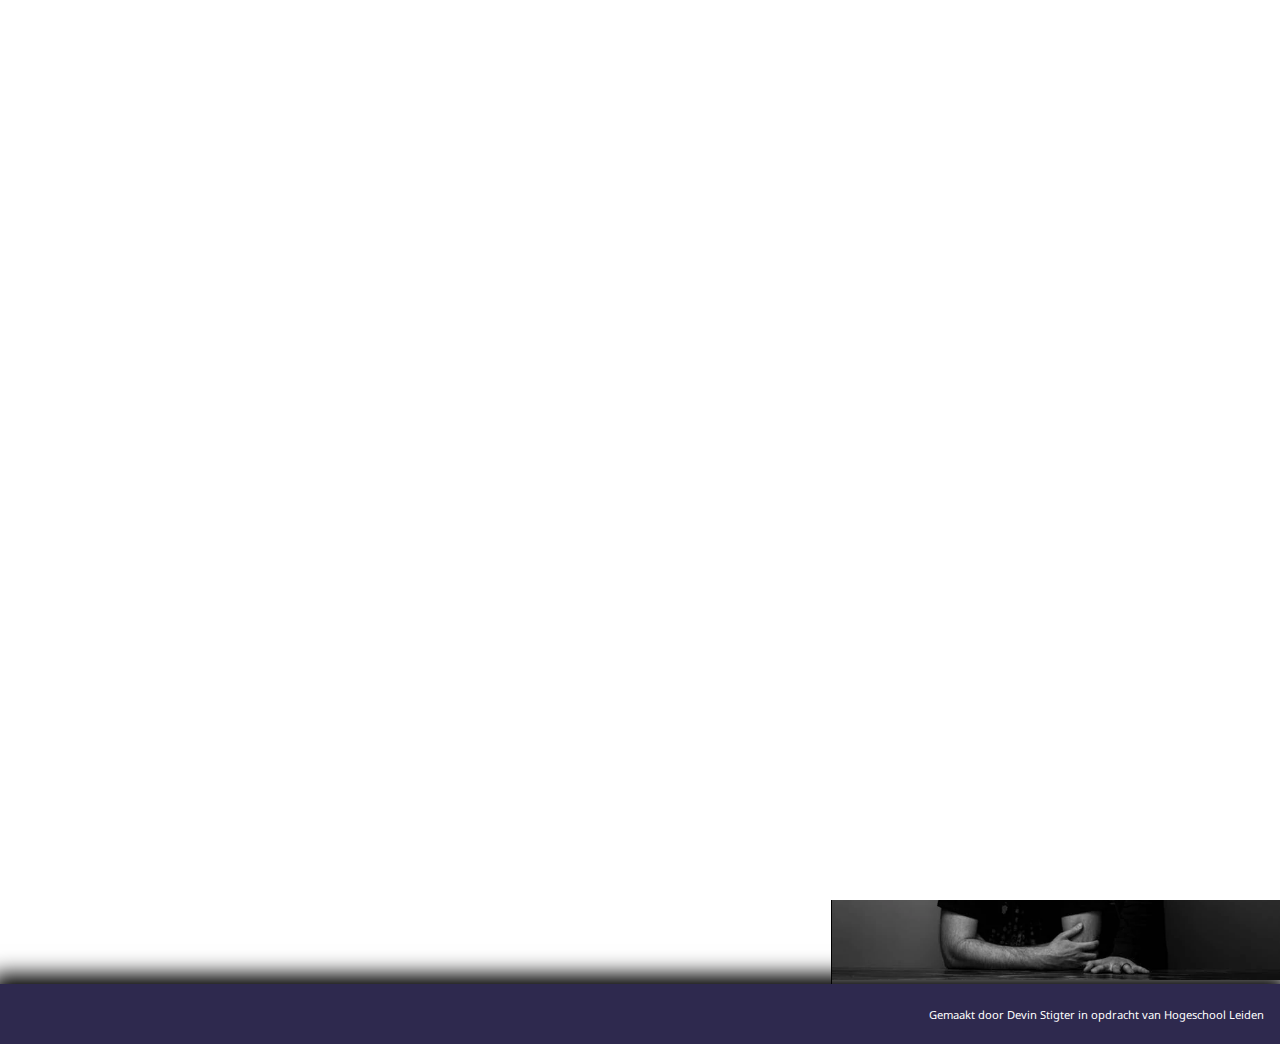
<file: index.html>
<!--Auteur: Devin Stigter -->
<!DOCTYPE html>
<html lang="en" dir="ltr">
  <head>
    <meta charset="utf-8">
    <meta name="viewport" content="width=device-width, initial-scale=1"/>
    <link href="https://fonts.googleapis.com/css2?family=Noto+Sans&display=swap" rel="stylesheet">
    <link rel="stylesheet" href="css/styles.css"/>
    <title>The (un)official website of Infected Mushroom!</title>
  </head>
  <body>
    <div class="fadeInOverlay1"></div>
    <div class="fadeInOverlay2"></div>
    <section class="headerBlock">
      <div class="overlay"></div>
      <figure>
        <img class="IMTitleCard" src="img/IMTitle.png" alt="Infected Mushroom">
      </figure>
    </section>
    <header>
      <nav>
        <ul class="navBarOptions">
          <li><a href="/contact.html">Contact</a></li>
          <li><a href="/about.html">About</a></li>
          <li><a href="/shop.html">Shop</a></li>
          <li><a href="/tours.html">Tours</a></li>
          <li><a class="activePage" href=".">Home</a></li>
        </ul>
        <a href="/index.html"><img class="navbarLogo" src="img/InfectedMushroomLogoWhite.png" alt="Infected Mushroom logo"></a>
      </nav>
    </header>
    <main>
      <section class="infoGrid">
        <h2 class="Home_InfoTitle"><b>What is Infected Mushroom?</b></h2>
        <p class="Home_InfoText">Infected Mushroom is an Israeli musical duo formed in Haifa in 1996 by producers Erez Eisen and Amit Duvdevani.
            They produce and perform psytrance, electronica, dream trance and psychedelic music.
            They are one of the best-selling groups in Israeli music history in terms of both domestic and international sales.
            <br><br>
            They employ a variety of musical sources, including acoustic guitars and complex synthesized basses.
            Their compositions often contain changes of drum beat and tempo.
            Infected Mushroom's live shows feature vocals and analogue instruments in performances that are set against a multimedia backdrop.</p>
        <figure class="Home_Image">
          <img class="IMDuoPicture" src="img/IMDuo.jpg" alt="Infected Mushroom Duo">
        </figure>
      </section>
    </main>
    <footer class="footerMain">
      <p>  Gemaakt door Devin Stigter in opdracht van Hogeschool Leiden </p>
    </footer>
    <script src="js/main.js"></script>
  </body>
</html>
</file>
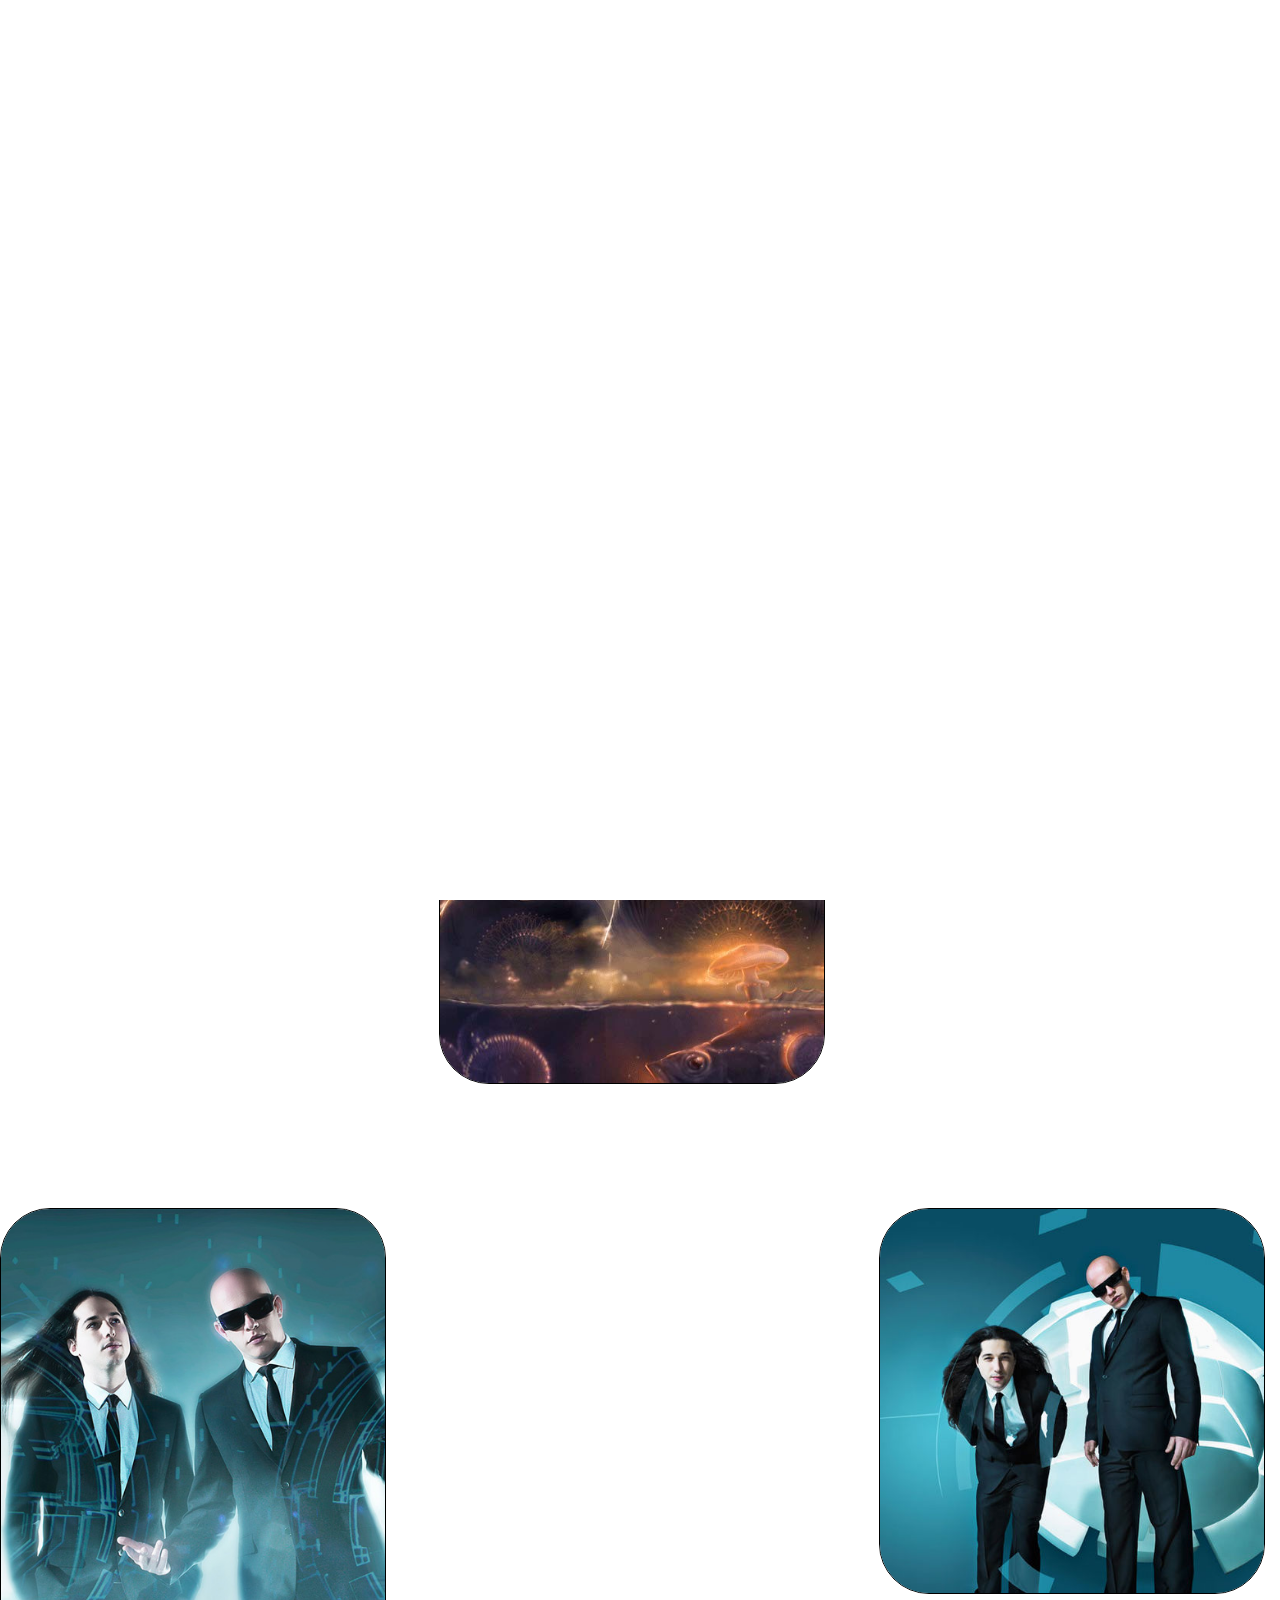
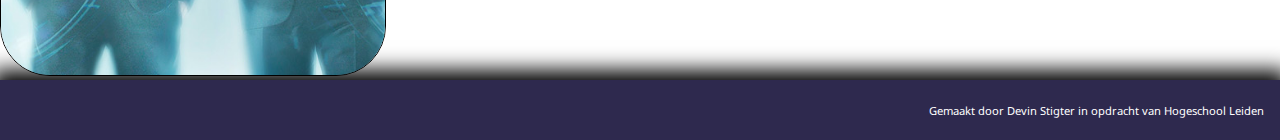
<file: about.html>
<!--Auteur: Devin Stigter -->
<!DOCTYPE html>
<html lang="en" dir="ltr">
  <head>
    <meta charset="utf-8">
    <meta name="viewport" content="width=device-width, initial-scale=1"/>
    <link href="https://fonts.googleapis.com/css2?family=Noto+Sans&display=swap" rel="stylesheet">
    <link rel="stylesheet" href="css/styles.css"/>
    <title>The (un)official website of Infected Mushroom!</title>
  </head>
  <body>
    <div class="fadeInOverlay1"></div>
    <div class="fadeInOverlay2"></div>
    <section class="headerBlock">
      <div class="overlay"></div>
      <figure>
        <img class="IMTitleCard" src="img/IMTitle.png" alt="Infected Mushroom">
      </figure>
    </section>
    <header>
      <nav>
        <ul class="navBarOptions">
          <li><a href="/contact.html">Contact</a></li>
          <li><a class="activePage" href="/about.html">About</a></li>
          <li><a href="/shop.html">Shop</a></li>
          <li><a href="/tours.html">Tours</a></li>
          <li><a href="/index.html">Home</a></li>
        </ul>
      </nav>
    </header>
    <main>
      <!--Bron: https://www.youtube.com/watch?v=RPUz8_bnTyw&ab_channel=WavesAudio -->
      <!--Bron: https://infected-mushroom.com/tour/ -->
      <!--Bron: https://www.songkick.com/festivals/2793164-nibirii/id/38652544-nibirii-festival-2021 -->
      <!--Bron: https://partyflock.nl/artist/20875/biography -->
      <article class="grid-container__about">
        <section class="artiest1">
          <h2 class="a-justifyContent" >Erez Eisen</h2>
          <p class="a-justifyContent aboutTekst">Erez Eisen is één van de twee artiesten van de band Infected Mushroom. Erez is opgegroeid in Israël, Kiryat Yam, waar hij sinds hij 5 jaar oud was klassieke muziek bestudeerde. In zijn jeugd heeft hij zelf ook nog in kleine bands gespeeld tot hij zijn huidige partner tegenkwam in 1996. Sindsdien zijn zij een duo gebleven. </p>
          <p class="a-justifyContent aboutTekst">Erez is voornamelijk de producer van het duo. Hij zorgt het meeste voor de beats en melodieën in de muziek. Toen ze net begonnen waren ze beide rond de 16 jaar. Het enige at e konden gebruiken was een oude computer en hele slechte speakers.</p>
        </section>
        <section class="aboutSectionFoto aboutFoto1">
          <figure>
            <img class="aboutFoto__img" src="img/aboutFoto1.jpg" alt="Een foto van het Infected Mushroom duo.">
          </figure>
        </section>
        <section class="artiest2">
          <h2 class="a-justifyContent" >Amit Duvdevani</h2>
          <p class="a-justifyContent aboutTekst" >Amit Duvdevani is de andere van het duo en wordt gezien als de vocalist van de twee. Samen met Erez opgegroeid in Israël en per toeval met elkaar in contact gekomen.</p>
          <p class="a-justifyContent aboutTekst">In 1996 begonnen ze met experimenteren en in 1997 kwam de naam van de band een beetje naar boven. Twee jaar later verscheen het eerste album van de band en toen wisten ze dat ze deze richting op wilden gaan qua muziekgenre. Pas na het tweede album traden ze elk weekend op en konden zij hiervan hun full-time baan maken.</p>
        </section>
        <section class="discography">
          <h2 class="a-justifyContent">Discografie </h2>
          <ul class="a-justifyContent">
            <li>The Gathering - 1 maart 1999</li>
            <li>Classical Mushroom - 20 juni 2000</li>
            <li>B.P. Empire - 1 maart 2001</li>
            <li>Converting Vegetarians - 9 april 2003</li>
            <li>IM the Supervisor - 10 september 2004</li>
            <li>Vicious Delicious - 26 maart 2007</li>
            <li>Legend of the Black Shawarma - 8 september 2009</li>
            <li>Army of Mushrooms - 8 mei 2012</li>
            <li>Converting Vegetarians II - 11 september 2015</li>
            <li>Return to the Sauce - 27 januari 2017</li>
            <li>Head of NASA and the 2 Amish Boys - 12 december 2018</li>
            <li>More Than Just a Name - 23 maart 2020</li>
          </ul>
        </section>
        <section class="aboutSectionFoto aboutFoto2">
          <figure>
            <img class="aboutFoto__img" src="img/aboutFoto2.jpg" alt="">
          </figure>
        </section>
        <section class="aboutSectionFoto aboutFoto3">
          <figure>
            <img class="aboutFoto__img" src="img/aboutFoto3.jpg" alt="">
          </figure>
        </section>
      </article>
    </main>
    <footer class="footerMain">
      <p> Gemaakt door Devin Stigter in opdracht van Hogeschool Leiden </p>
    </footer>
  <script src="js/main.js"></script>
  </body>
</html>
</file>
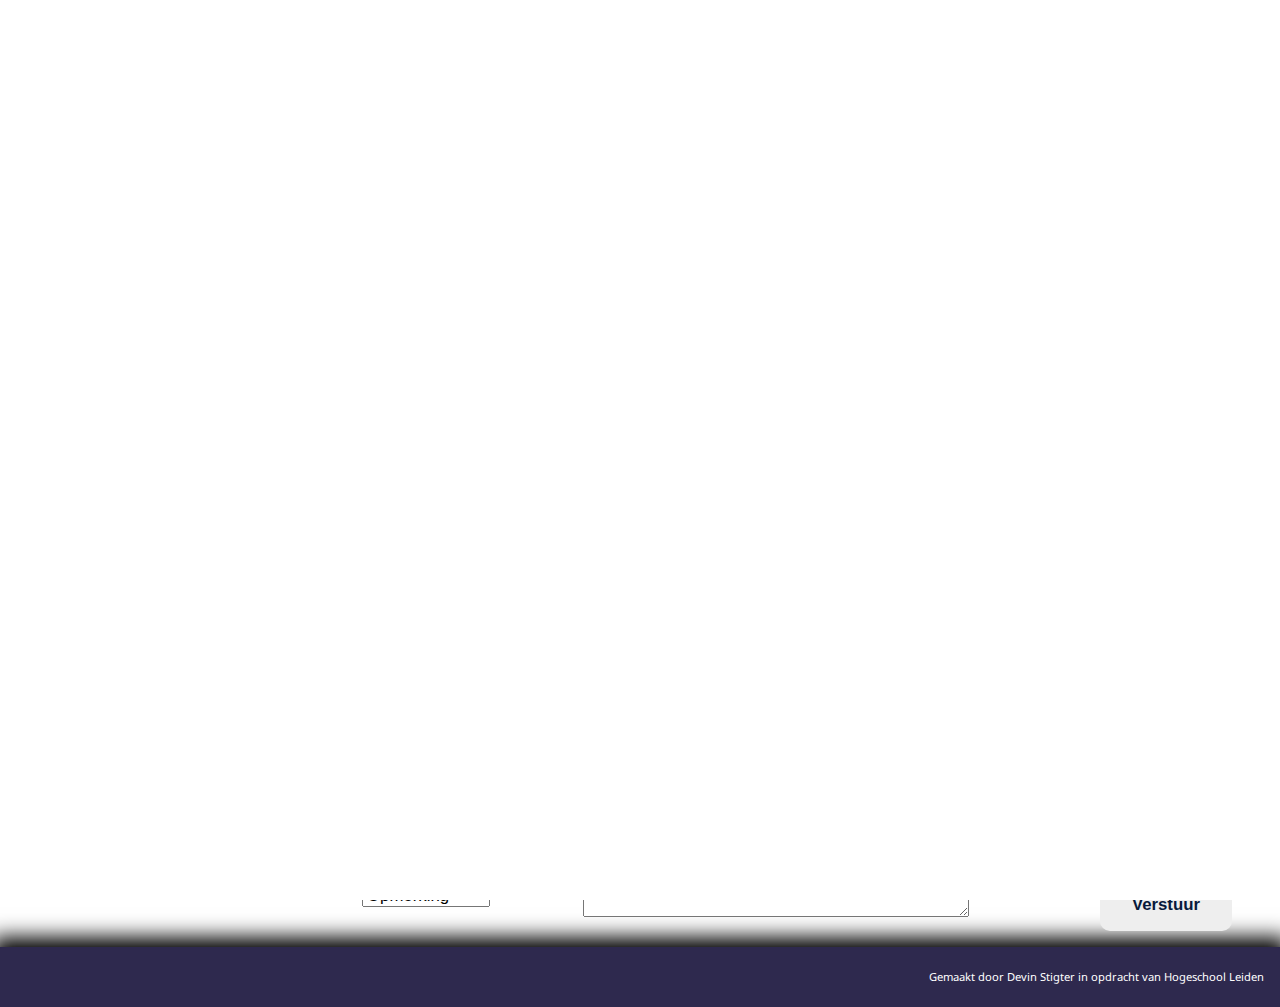
<file: contact.html>
<!--Auteur: Devin Stigter -->
<!DOCTYPE html>
<html lang="en" dir="ltr">
  <head>
    <meta charset="utf-8">
    <meta name="viewport" content="width=device-width, initial-scale=1"/>
    <link href="https://fonts.googleapis.com/css2?family=Noto+Sans&display=swap" rel="stylesheet">
    <link rel="stylesheet" href="css/styles.css"/>
    <title>The (un)official website of Infected Mushroom!</title>
  </head>
  <body>
    <div class="fadeInOverlay1"></div>
    <div class="fadeInOverlay2"></div>
    <section class="headerBlock">
      <div class="overlay"></div>
      <figure>
        <img class="IMTitleCard" src="img/IMTitle.png" alt="Infected Mushroom">
      </figure>
    </section>
    <header>
      <nav>
        <ul class="navBarOptions">
          <li><a class="activePage" href="/contact.html">Contact</a></li>
          <li><a href="/about.html">About</a></li>
          <li><a href="/shop.html">Shop</a></li>
          <li><a href="/tours.html">Tours</a></li>
          <li><a href="/index.html">Home</a></li>
        </ul>
      </nav>
    </header>
    <main>
      <article class="contact-form__container">
        <form class="contact-form__form" action="index.html" method="post">
          <section class="contact-form__section__name">
            <label id="naamLabel" for="name">Naam: </label>
            <input id="name" type="text" name="name">
          </section>
          <section class="contact-form__section__email">
            <label class="contact-form__email" id="emailLabel" for="emailInput">E-mail: </label>
            <input class="contact-form__email" id="emailInput" type="email" name="email">
          </section>
          <section class="contact-form__section__questionType">
            <label class="questionType" for="dropdown">Wat voor soort vraag wil je stellen: </label>
            <select id="dropdown" name="questionType">
              <option value="opmerking">Opmerking </option>
              <option value="vraag">Vraag </option>
              <option value="liefdesbrief">Liefdesbrief </option>
            </select>
          </section>
          <section class="contact-form__section__textarea">
            <textarea id="opmerking" name="opmerking" rows="8" cols="80"></textarea>
          </section>
          <section class="contact-form__section__button">
            <button class="IMbutton" type="button" name="button">Verstuur</button>
          </section>
        </form>
      </article>
    </main>
    <footer class="footerMain">
      <p>  Gemaakt door Devin Stigter in opdracht van Hogeschool Leiden </p>
    </footer>
    <script src="js/main.js"></script>
  </body>
</html>
</file>
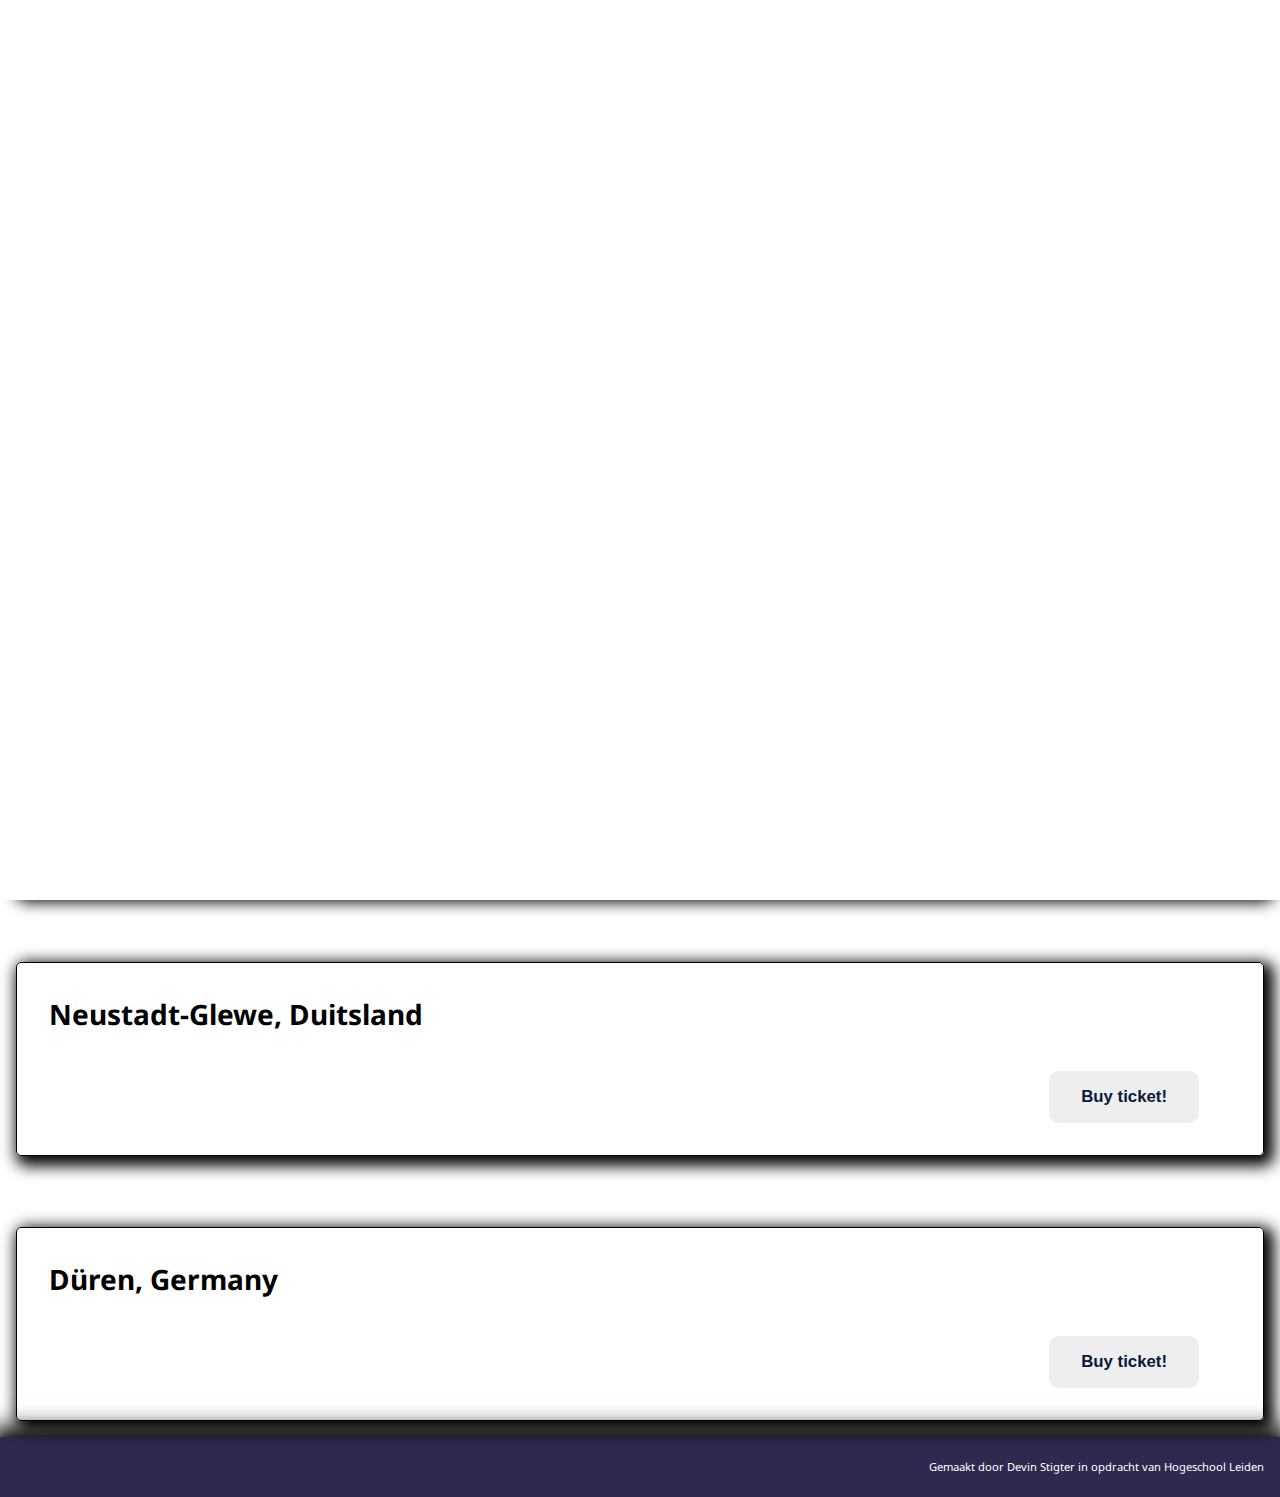
<file: tours.html>
<!--Auteur: Devin Stigter -->
<!DOCTYPE html>
<html lang="en" dir="ltr">
  <head>
    <meta charset="utf-8">
    <meta name="viewport" content="width=device-width, initial-scale=1"/>
    <link href="https://fonts.googleapis.com/css2?family=Noto+Sans&display=swap" rel="stylesheet">
    <link rel="stylesheet" href="css/styles.css"/>
    <title>The (un)official website of Infected Mushroom!</title>
  </head>
  <body>
    <div class="fadeInOverlay1"></div>
    <div class="fadeInOverlay2"></div>
    <section class="headerBlock">
      <div class="overlay"></div>
      <figure>
        <img class="IMTitleCard" src="img/IMTitle.png" alt="Infected Mushroom">
      </figure>
    </section>
    <header>
      <nav>
        <ul class="navBarOptions">
          <li><a href="/contact.html">Contact</a></li>
          <li><a href="/about.html">About</a></li>
          <li><a href="/shop.html">Shop</a></li>
          <li><a class="activePage" href="/tours.html">Tours</a></li>
          <li><a href="/index.html">Home</a></li>
        </ul>
      </nav>
    </header>
    <main>
      <article class="tourGrid">
        <section class="tourSection tour1">
          <h1>Moskou, Rusland</h1>
          <h2>15 Mei</h2>
          <button type="button" name="button" class="modal-button IMbutton">Buy ticket!</button>

          <section class="modal">
            <div class="modal-content">
              <div class="modal-header">
                <span class="closeButton">&times;</span>
                <h2>Moskou, Russia tickets</h2>
              </div>
              <div class="modal-body">
                <h3 class="modal-date">15 May</h3>
                <p class="modal-text">This dance event has been organised by the ACM in cooperation with Infected Mushroom to bring you the music experience of a lifetime, you cannot miss this! A festival hosting 4 seperate stages, with big names appearing such as Astrix, Infected Mushroom and Neelix!</p>
                <select class="modal-amount" name="ticketAmount">
                  <option value="1">1</option>
                  <option value="2">2</option>
                  <option value="3">3</option>
                  <option value="4">4</option>
                </select>
                <button class="ticket-button" type="button" name="button" onclick="ticketGekocht()">Buy!</button>
              </div>
            </div>
          </section>

        </section>
        <section class="tourSection tour2">
          <h1>Neustadt-Glewe, Duitsland</h1>
          <h2>7 juli</h2>
          <button type="button" name="button" class="modal-button IMbutton">Buy ticket!</button>

          <section class="modal">
            <div class="modal-content">
              <div class="modal-header">
                <span class="closeButton">&times;</span>
                <h2>Neustadt-Glewe, Germany tickets</h2>
              </div>
              <div class="modal-body">
                <h3 class="modal-date">15 May</h3>
                <p class="modal-text">Together with PsyTrance festival Europe comes a new show from Infected Mushroom, showing their new album! A festival hosting 4 seperate stages, with big names appearing such as Astrix, Infected Mushroom and Neelix!</p>
                <select class="modal-amount" name="ticketAmount">
                  <option value="1">1</option>
                  <option value="2">2</option>
                  <option value="3">3</option>
                  <option value="4">4</option>
                </select>
                <button class="ticket-button" type="button" name="button" onclick="ticketGekocht()">Buy!</button>
              </div>
            </div>
          </section>

        </section>
        <section class="tourSection tour3">
          <h1>Düren, Germany</h1>
          <h2>13 augustus</h2>
          <button type="button" name="button" class="modal-button IMbutton">Buy ticket!</button>

          <section class="modal">
            <div class="modal-content">
              <div class="modal-header">
                <span class="closeButton">&times;</span>
                <h2>Düren, Germany tickets</h2>
              </div>
              <div class="modal-body">
                <h3 class="modal-date">15 May</h3>
                <p class="modal-text">Together with PsyTrance festival Europe comes a new show from Infected Mushroom, showing their new album! A festival hosting 4 seperate stages, with big names appearing such as Astrix, Infected Mushroom and Neelix!</p>
                <select class="modal-amount" name="ticketAmount">
                  <option value="1">1</option>
                  <option value="2">2</option>
                  <option value="3">3</option>
                  <option value="4">4</option>
                </select>
                <button class="ticket-button" type="button" name="button" onclick="ticketGekocht()">Buy!</button>
              </div>
            </div>
          </section>

        </section>
      </article>
    </main>
    <footer class="footerMain">
      <p>  Gemaakt door Devin Stigter in opdracht van Hogeschool Leiden </p>
    </footer>
    <script src="js/main.js"></script>
  </body>
</html>
</file>
<file: css/styles.css>
/*---------------Main thingies----------*/
* {
  margin: 0;
  padding: 0;
}

html {
  height: 100%;
}

.container {
  min-height: 100%;
}

body {
  box-sizing: border-box;
  font-family: 'Noto Sans', sans-serif;
  font-size: 14px;
  height: 100%;
  background: #011638;  /* fallback for old browsers */
  background: -webkit-linear-gradient(to top, #011638, #2E294E);  /* Chrome 10-25, Safari 5.1-6 */
  background: linear-gradient(to top, #011638, #2E294E); /* W3C, IE 10+/ Edge, Firefox 16+, Chrome 26+, Opera 12+, Safari 7+ */
  background-attachment: fixed;
}

h2 {
  color: white;
  font-size: 200%;
}

p {
  color: white;
}

/*Website startup Overlay*/
.fadeInOverlay1 {
  width: 100vw;
  height: 50vh;
  position: fixed;
  top: 0;
  z-index: 1;
  background-color: white;
  animation-name: fadeInOverlay1;
  animation-duration: 0.8s;
  animation-delay: 0.5s;
  animation-iteration-count: 1;
  animation-timing-function: ease-in-out;
  animation-fill-mode: forwards;
}

.fadeInOverlay2 {
  width: 100vw;
  height: 50vh;
  position: fixed;
  bottom: 0;
  z-index: 1;
  background-color: white;
  animation-name: fadeInOverlay2;
  animation-duration: 0.8s;
  animation-delay: 0.5s;
  animation-iteration-count: 1;
  animation-timing-function: ease-in-out;
  animation-fill-mode: forwards;
}

/*------------Header stuff---------------*/
.headerBlock {
  position: relative;
  width: 100%;
  height: 70vh;
  background: url("../img/IMAlbumCover.jpg");
  background-repeat: no-repeat;
  background-size: cover;
}

.IMTitleCard {
  display: block;
  position: absolute;
  top: 20vh;
  left: 50%;
  transform: translateX(-50%);
  z-index: 2;
  object-fit: cover;
}

.overlay {
  color: black;
  width: 100%;
  height: 70vh;
  background-color: black;
  opacity: 0.2;
  animation-name: overlayBreathing;
  animation-duration: 8s;
  animation-iteration-count: infinite;
}

.IMbutton {
  float: right;
  background-color: #eeeeee;
  color: #08193B;
  font-weight: bold;
  font-size: 120%;
  border: none;
  border-radius: 10px;
  padding: 1rem 2rem;
  text-decoration: none;
  margin-right: 2rem;
}

.IMbutton:hover{
  background-color: #08193B;
  color: #eeeeee;
  border: 1px solid white;
}

/*----------------Main--------------------*/
.infoGrid {
  display: grid;
  grid-template-columns: repeat(6, auto);
  grid-template-rows: repeat(4, auto);
  grid-template-areas:
    'infoTitle infoTitle infoTitle infoTitle infoImage infoImage'
    'infoText infoText infoText infoText infoImage infoImage'
    'infoText infoText infoText infoText infoImage infoImage'
    'infoText infoText infoText infoText infoImage infoImage';
  grid-column-gap: 5vw;
  grid-row-gap: 5vw;
}

.Home_InfoTitle {
  text-align: center;
  grid-area: infoTitle;
  margin-top: 1rem;
}

.Home_InfoText {
  text-align: center;
  grid-area: infoText;
  margin-left: 30px;
  margin-right: 30px;
  margin-bottom: 20px;
  margin-top: -20px;
}

.Home_Image {
  grid-area: infoImage;
  border-left: 1px solid black;
}

.IMDuoPicture{
  width: 35vw;
}

/*------------Shopping-grid--------------*/
.shopGrid {
  display: grid;
  grid-template-columns: repeat(3, 1fr);
  grid-template-rows: repeat(6, 1fr);
  grid-template-areas:
    'shopItem1 shopItem2 shopItem3'
    'shopItem1 shopItem2 shopItem3'
    'shopItem1 shopItem2 shopItem3'
    'shopItem4 shopItem5 shopItem6'
    'shopItem4 shopItem5 shopItem6'
    'shopItem4 shopItem5 shopItem6';
  grid-column-gap: 0px;
  grid-row-gap: 0px;
}

.shopGrid > div {
  text-align: center;
  padding: 10px;
}

.shopItemFigure{
  transition: 0.2s;
}

.shopItemFigure:hover{
  transform: scale(1.1);
}

.shopItemFigure > img {
    height: 200px;
    width: auto;
    padding: 20px;
    border-radius: 40px;
}

.shopItem{
  text-align: center;
  padding: 10px;
  color: white;
}

.shopItem1 {
  grid-area: shopItem1;
  border-right: 1px solid white;
  border-bottom: 1px solid white;
}

.shopItem2 {
  grid-area: shopItem2;
}

.shopItem3 {
  grid-area: shopItem3;
  border-left: 1px solid white;
  border-bottom: 1px solid white;
}

.shopItem4 {
  grid-area: shopItem4;
}

.shopItem5 {
  grid-area: shopItem5;
  border-top: 1px solid white;
  border-left: 1px solid white;
  border-right: 1px solid white;
}

.shopItem6 {
  grid-area: shopItem6;
}

@media only screen and (max-width: 1000px) {
  .shopItemFigure > img {
      height: auto;
      width: 30vw;
  }

  .shopGrid {
    display: grid;
    grid-template-columns: repeat(2, 1fr);
    grid-template-rows: repeat(9, 1fr);
    grid-template-areas:
      'shopItem1 shopItem2'
      'shopItem1 shopItem2'
      'shopItem1 shopItem2'
      'shopItem3 shopItem4'
      'shopItem3 shopItem4'
      'shopItem3 shopItem4'
      'shopItem5 shopItem6'
      'shopItem5 shopItem6'
      'shopItem5 shopItem6';
    grid-column-gap: 0px;
    grid-row-gap: 0px;
  }

  .shopItem3{
    border-left: 0;
    border-bottom: 0;
  }

  .shopItem4 {
    border-left: 1px solid white;
    border-bottom: 1px solid white;
    border-top: 1px solid white;
  }

  .shopItem5{
    border-left: 0;
  }
}


/*------------Contact Grid--------------*/
.contact-form__form {
  display: grid;
  grid-template-columns: auto auto auto;
  grid-template-rows: 1fr 1fr 1fr;
  grid-template-areas:
    "naam invulvak ."
    "email invulvak ."
    "vraagType invulvak knop";
  padding: 1rem;
  gap: 3vw 3vw;
}

.contact-form__section__name{
  grid-area: naam;
}

.contact-form__section__email{
  grid-area: email;
}

.contact-form__section__questionType{
  grid-area: vraagType;
}

.contact-form__section__textarea{
  grid-area: invulvak;
  margin: 1rem;
}

.contact-form__section__textarea > textarea{
  width: 30vw;
  height: 100%;
}

.contact-form__section__button{
  grid-area: knop;
}

.contact-form__form > section > label{
  color: white;
  font-size: 150%;
}

.contact-form__form > section > input{
  width: 20vw;
  height: 1.5rem;
}

.contact-form__form > section > select{
  width: 10vw;
  font-size: 120%;
}

@media only screen and (max-width: 1000px){
  .contact-form__form {
    display: grid;
    grid-template-columns: auto auto;
    grid-template-rows: 1fr 1fr 1fr 1fr;
    grid-template-areas:
      "naam invulvak "
      "email invulvak "
      "vraagType invulvak"
      ". knop";
    gap: 2vw 2vw;
  }
}

@media only screen and (max-width: 600px){
  .contact-form__form > section > label{
    font-size: 100%;
  }

  .contact-form__form > section > input{
    width: 30vw;
    height: 1rem;
  }

  .contact-form__form > section > select{
    width: 15vw;
    font-size: 80%;
  }
}
/*-------------About Grid---------------*/
.grid-container__about {
  display: grid;
  grid-template-columns: 1fr 1fr 1fr;
  grid-template-rows: 1fr 1fr;
  gap: 3vw 3vw;
  grid-template-areas:
    "artiest1 aboutFoto1 artiest2"
    "aboutFoto2 discography aboutFoto3";
  padding-top: 1rem;
}

.artiest1 { grid-area: artiest1; }

.aboutFoto1 { grid-area: aboutFoto1; }

.artiest2 { grid-area: artiest2; }

.discography { grid-area: discography; }

.aboutFoto2 { grid-area: aboutFoto2; }

.aboutFoto3 { grid-area: aboutFoto3; }

.aboutFoto__img{
  height: auto;
  width: 30vw;
  object-fit: cover;
  border-radius: 50px;
  border: 1px solid black;
}

.grid-container__about > section > h2{
  margin-bottom: 1rem;
}

.aboutTekst{
  padding-left: 1rem;
  font-size: 110%;
}

.discography > ul{
  display: block;
  padding-left: 2rem;
  color: white;
  font-family: monospace;
}

@media only screen and (max-width: 1000px){
  .grid-container__about {
    grid-template-columns: 1fr 1fr;
    grid-template-rows: 1fr 1fr 1fr;
    gap: 3vw 3vw;
    grid-template-areas:
      "artiest1 aboutFoto1"
      "aboutFoto2 artiest2"
      "discography aboutFoto3";
    padding-top: 1rem;
  }

  .aboutSectionFoto{
    text-align: center;
  }

  .aboutFoto__img{
    width: 40vw;
  }


}

@media only screen and (max-width: 600px){
  .grid-container__about {
    grid-template-columns: 1fr 1fr;
    grid-template-rows: auto auto auto;
    gap: 3vw 3vw;
    grid-template-areas:
      "artiest1 aboutFoto1"
      "aboutFoto2 artiest2"
      "discography aboutFoto3";
    padding-top: 1rem;
  }
}

/*-------------Tour Grid-----------------*/
.tourGrid{
  display: grid;
  grid-template-columns: 1fr;
  grid-template-rows: 1fr 1fr 1fr;
  gap: 3vw 3vw;
  grid-template-areas:
    "tour1"
    "tour2"
    "tour3";
}

.tour1{
  grid-area: tour1;
}

.tour2{
  grid-area: tour2;
}

.tour3{
  grid-area: tour3;
}

.tourSection{
  padding: 2rem;
  margin: 1rem;
  border: 1px solid black;
  border-radius: 5px;
  box-shadow: 5px 5px 15px 5px #000000;
}

/*--------Tour modals--------------*/
.modal {
    display: none;
    position: fixed;
    z-index: 1;
    padding-top: 100px;
    left: 0;
    top: 0;
    width: 100%;
    height: 100%;
    overflow: auto;
    background-color: rgba(0,0,0,0.4);
}

/* Modal Content */
.modal-content {
    position: relative;
    background-color: #fefefe;
    margin: auto;
    padding: 0;
    border: 1px solid black;
    width: 80%;
    box-shadow: 0 4px 8px 0 rgba(0,0,0,0.2),0 6px 20px 0 rgba(0,0,0,0.19);
    animation-name: animatetop;
    animation-duration: 0.4s;
    border-radius: 20px;
}

.closeButton {
    color: white;
    float: right;
    font-size: 28px;
    font-weight: bold;
}

.closeButton:hover, .closeButton:focus {
    color: #000;
    text-decoration: none;
    cursor: pointer;
}

.modal-header {
    padding: 2px 16px;
    background-color: #69306D;
    color: white;
    border-radius: 20px 20px 0 0;
}

.modal-body {
  padding: 1rem 1rem 2rem 1rem;
  border-radius: 20px;
}

.modal-body {
  display: grid;
  grid-template-columns: 1fr 1fr 1fr 1fr;
  grid-template-rows: 0.5fr 1fr 1fr;
  gap: 0 2rem;
  grid-template-areas:
    "modal-date modal-date modal-date modal-date"
    "modal-text modal-text . ."
    "modal-text modal-text modal-amount ticket-button";
}

@media only screen and (max-width: 600px){
  .modal-body {
    padding: 0.5rem;
    display: grid;
    grid-template-columns: 1fr 1fr 1fr 1fr;
    grid-template-rows: 0.5fr 1fr 1fr;
    gap: 0.5rem 0.5rem;
    grid-template-areas:
      "modal-date modal-date modal-date modal-date"
      "modal-text modal-text modal-text modal-text"
      "modal-amount modal-amount ticket-button ticket-button";
  }
}

.modal-date {
  grid-area: modal-date;
  text-align: center;
  font-size: 150%;
}

.modal-text {
  grid-area: modal-text;
  color: black;
}

.modal-amount {
  grid-area: modal-amount;
  font-size: 120%;
  font-weight: bold;
}

.ticket-button {
  grid-area: ticket-button;
  float: right;
  background-color: #eeeeee;
  color: #08193B;
  font-weight: bold;
  font-size: 120%;
  border: 1px solid black;
  border-radius: 10px;
  padding: 1rem 2rem;
  text-decoration: none;
  margin-right: 2rem;
}

.ticket-button:hover{
  background-color: #08193B;
  color: #eeeeee;
  border: 1px solid white;
}

/*------------Navigation bar-------------*/
.navBarOptions {
  list-style-type: none;
  margin: 0;
  padding: 0;
  overflow: hidden;
  background-color: #2E294E;
  position: sticky;
  width: 100%;
  top: 0;
  box-shadow: 5px 0 10px 0;
}

.navbarLogo {
  height: 40px;
  width: 40px;
  float: left;
  position: absolute;
  padding-left: 15px;
  transform: translateY(-45px);
}

.navBarOptions > li {
  float: right;
}

.navBarOptions > li > a {
  display: block;
  color: white;
  text-align: center;
  padding: 14px 24px;
  text-decoration: none;
  font-size: 130%;
}

.navBarOptions > li > a:hover {
  background-color: #111;
  border-radius: 5px;
}


/*----------------Footer-------------*/
.footerMain {
  width: 100%;
  height: 60px;
  background-color: #2E294E;
  color: white;
  display: flex;
  align-items: center;
  justify-content: flex-end;
  box-shadow: 0px -2px 20px 8px #000000;
}

.footerMain > p{
  font-size: 80%;
  padding-right: 1rem;
}

/*-------------Utility CLasses--------*/
.a-justifyContent{
  display: flex;
  justify-content: center;
}

/*---------------Scrollbar------------*/
::-webkit-scrollbar {
  width: 10px;
}

/* Track */
::-webkit-scrollbar-track {
  background: #f1f1f1;
}

/* Handle */
::-webkit-scrollbar-thumb {
  background: #888;
}

/* Handle on hover */
::-webkit-scrollbar-thumb:hover {
  background: #555;
}

/*-------------Animations-------------*/
@keyframes overlayBreathing {
  0%  {opacity: 0.65;}
  50% {opacity: 0.2;}
  100% {opacity: 0.65;}
}

@keyframes fadeInOverlay1 {
  0% {height: 50vh; opacity: 1;}
  100% {height: 0vh; opacity: 0.3;}
}

@keyframes fadeInOverlay2 {
  0% {height: 50vh; opacity: 1;}
  100% {height: 0vh; opacity: 0.3;}
}

@keyframes animatetop {
    0% {top:-300px; opacity:0}
    100% {top:0; opacity:1}
}
</file>
